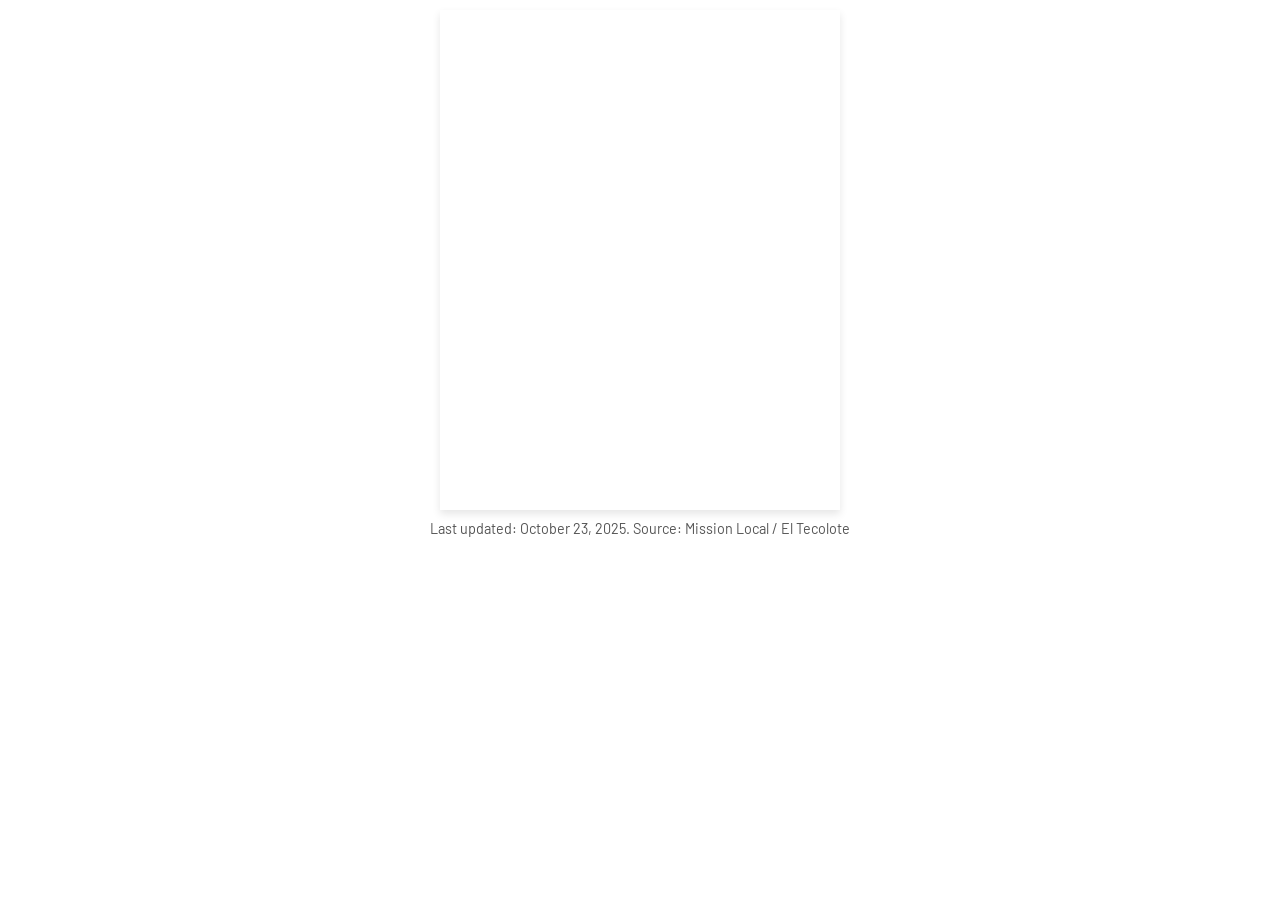
<file: index.html>
<!DOCTYPE html>
<html lang="en">
<head>
  <meta charset="utf-8" />
  <title>Events Map</title>
  <meta name="viewport" content="initial-scale=1,maximum-scale=1,user-scalable=no" />
  <script src="https://api.mapbox.com/mapbox-gl-js/v3.1.2/mapbox-gl.js"></script>
  <link href="https://api.mapbox.com/mapbox-gl-js/v3.1.2/mapbox-gl.css" rel="stylesheet" />
  <link href="https://fonts.googleapis.com/css2?family=Barlow:wght@400;500;600&display=swap" rel="stylesheet" />
  <link rel="stylesheet" href="styles.css" />
</head>
<body>
  <div class="cont">
    <div class="map-container">
      <div id="map" class="map"></div>
      <div id="legend" class="legend"></div>
      <div id="info-box" class="info-box"></div>
    </div>
  </div>

  <div id="last-updated" style="text-align:center; font-family:'Barlow', sans-serif; font-size:0.9em; color:#555;">
    Last updated: <span id="update-date">October 23, 2025. Source: Mission Local / El Tecolote</span>
  </div>

  <script src="https://pym.nprapps.org/pym.v1.min.js"></script>
  <script src="map.js"></script>
</body>
</html>
</file>
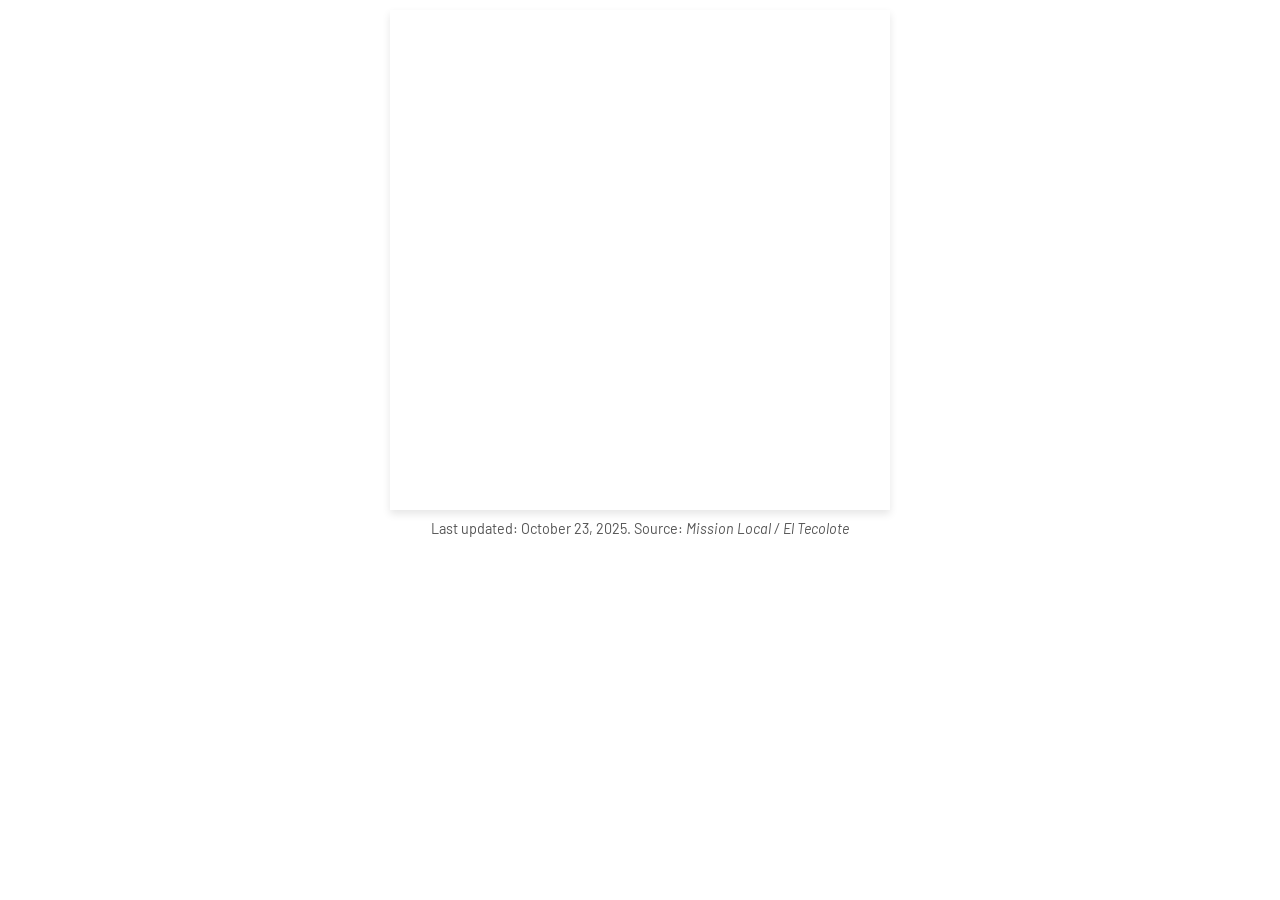
<file: docs/index.html>
<!DOCTYPE html>
<html lang="en">
<head>
  <meta charset="utf-8" />
  <title>Events Map</title>
  <meta name="viewport" content="initial-scale=1,maximum-scale=1,user-scalable=no" />
  <script src="https://api.mapbox.com/mapbox-gl-js/v3.1.2/mapbox-gl.js"></script>
  <link href="https://api.mapbox.com/mapbox-gl-js/v3.1.2/mapbox-gl.css" rel="stylesheet" />
  <link href="https://fonts.googleapis.com/css2?family=Barlow:wght@400;500;600&display=swap" rel="stylesheet" />
  <link rel="stylesheet" href="styles.css" />
</head>
<body>
  <div class="cont">
    <div class="map-container">
      <div id="map" class="map"></div>
      <div id="legend" class="legend"></div>
      <div id="info-box" class="info-box"></div>
    </div>
  </div>

  <div id="last-updated" style="text-align:center; font-family:'Barlow', sans-serif; font-size:0.9em; color:#555;">
    Last updated: <span id="update-date">October 23, 2025. Source: <em>Mission Local / El Tecolote</em></span>
  </div>

  <script src="https://pym.nprapps.org/pym.v1.min.js"></script>
  <script src="map.js"></script>
</body>
</html>
</file>
<file: styles.css>
/* ===== Base ===== */
body{margin:0;padding:0 0 2px 0;font-family:'Barlow',sans-serif}

/* ===== Layout ===== */
.cont{display:flex;justify-content:center;align-items:center}
.map-container{position:relative;width:100vw;max-width:400px;margin:10px auto}
.map{width:100vw;max-width:400px;height:500px;margin:0;box-shadow:0 4px 8px rgba(0,0,0,.1)}

/* Hide old choropleth legend by default (keep structure in case you want text later) */
.legend{display:none}

/* Info box (centered near bottom) */
.info-box{
  position:absolute;left:50%;transform:translateX(-50%);bottom:14px;z-index:2;
  width:calc(100% - 12px);max-width:460px;box-sizing:border-box;
  padding:8px 10px;background:rgba(255,255,255,.98);border-radius:2px;
  box-shadow:0 2px 4px rgba(0,0,0,.1);font-size:13px;line-height:1.35;
  max-height:40%;overflow-y:auto;font-family:'Barlow',sans-serif;display:none;
}
.info-title-row{display:flex;gap:8px;align-items:baseline;flex-wrap:wrap}
.info-title-row .event{font-weight:600}
.info-title-row .when{color:#444;font-size:12.5px}
.info-desc{margin-top:4px}

/* Mobile keeps same size as desktop */
@media (max-width:768px){
  .map-container{max-width:400px}
  .map{height:500px}
}
</file>
<file: docs/styles.css>
/* ===== Base ===== */
body{margin:0;padding:0 0 2px 0;font-family:'Barlow',sans-serif}

/* ===== Layout ===== */
.cont{display:flex;justify-content:center;align-items:center}
.map-container{position:relative;width:100vw;max-width:400px;margin:10px auto}
.map{width:100vw;max-width:400px;height:500px;margin:0;box-shadow:0 4px 8px rgba(0,0,0,.1)}

/* Hide old choropleth legend by default (keep structure in case you want text later) */
.legend{display:none}

/* Info box (centered near bottom) */
.info-box{
  position:absolute;left:50%;transform:translateX(-50%);bottom:14px;z-index:2;
  width:calc(100% - 12px);max-width:460px;box-sizing:border-box;
  padding:8px 10px;background:rgba(255,255,255,.98);border-radius:2px;
  box-shadow:0 2px 4px rgba(0,0,0,.1);font-size:13px;line-height:1.35;
  max-height:40%;overflow-y:auto;font-family:'Barlow',sans-serif;display:none;
}
.info-title-row{display:flex;gap:8px;align-items:baseline;flex-wrap:wrap}
.info-title-row .event{font-weight:600}
.info-title-row .when{color:#444;font-size:12.5px}
.info-desc{margin-top:4px}

/* Mobile keeps same size as desktop */
@media (max-width:768px){
  .map-container{max-width:400px}
  .map{height:500px}
}

/* Desktop: bump map width cap to 500px */
@media (min-width: 769px) {
  .map-container { max-width: 500px; }
  .map { max-width: 500px; }
}
</file>
